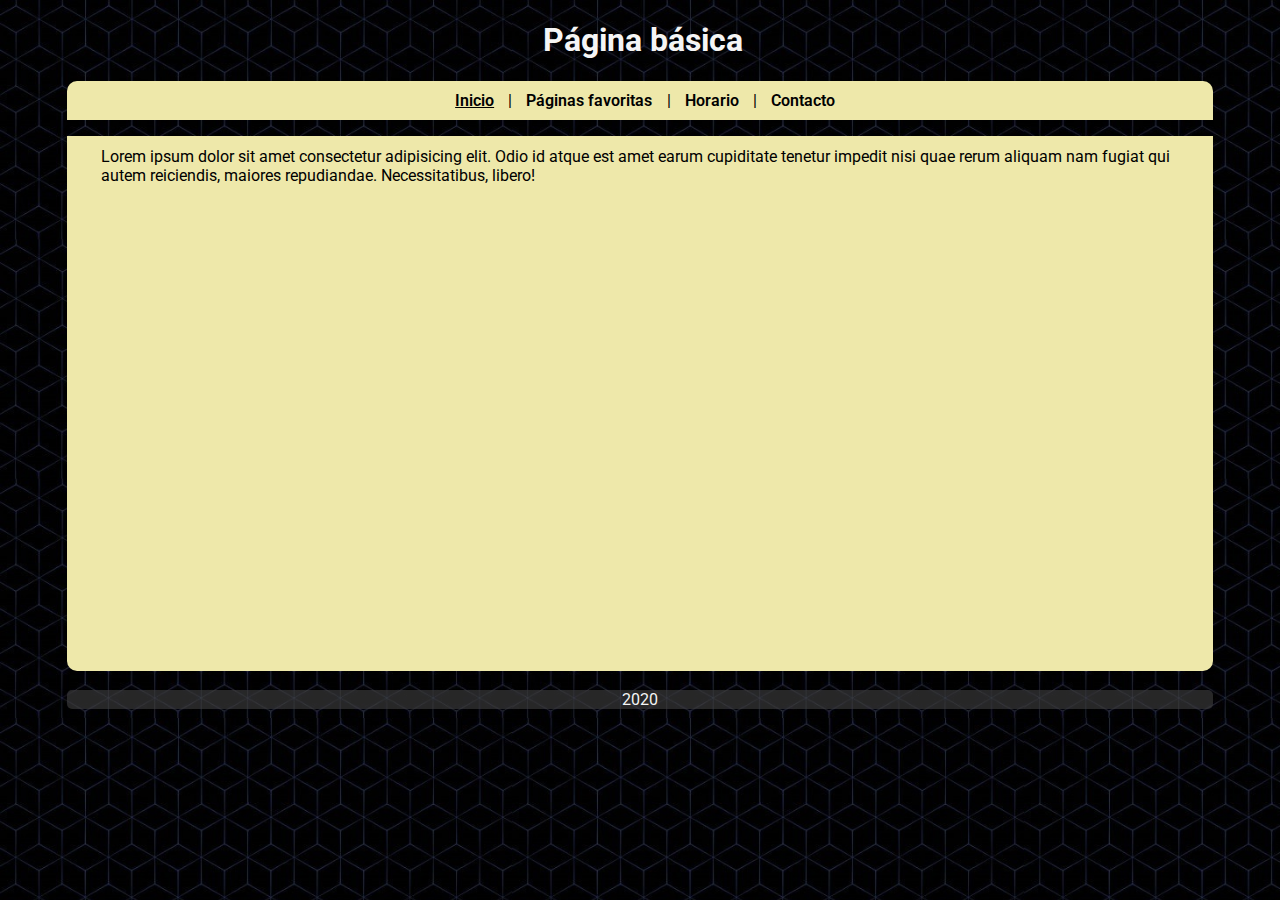
<file: index.html>
<!DOCTYPE html>
<html lang="en">
<head>
    <meta charset="UTF-8">
    <meta name="viewport" content="width=device-width, initial-scale=1.0">
    <link href="https://fonts.googleapis.com/css2?family=Roboto&display=swap" rel="stylesheet">
    <link rel="stylesheet" href="styles.css">
    <title>Pagina Principal</title>
</head>
<body>
     <!-- Cabecera -->
    <header>
        <a href="index.html"  id="titulo"><h1>Página básica</h1></a>
    </header>
    <!--Navegación-->
    <div class="barra-navegacion">
        <ul>
            <li><a href="index.html" style="text-decoration: underline;">Inicio</a></li>
            <li><a href="paginasfavoritas.html">Páginas favoritas</a></li>
            <li><a href="horario.html">Horario</a></li>
            <li><a href="contacto.html">Contacto</a></li>
        </ul>
    </div>
    <!--Contenido-->
    <div class="principal">
        <p>Lorem ipsum dolor sit amet consectetur adipisicing elit. Odio id atque est amet earum cupiditate tenetur impedit nisi quae rerum aliquam nam fugiat qui autem reiciendis, maiores repudiandae. Necessitatibus, libero!</p>
    </div>

    <br>
    <!--Pie de página-->
    <div class="pie">
        <p>2020</p>
    </div>

</body>
</html>
</file>
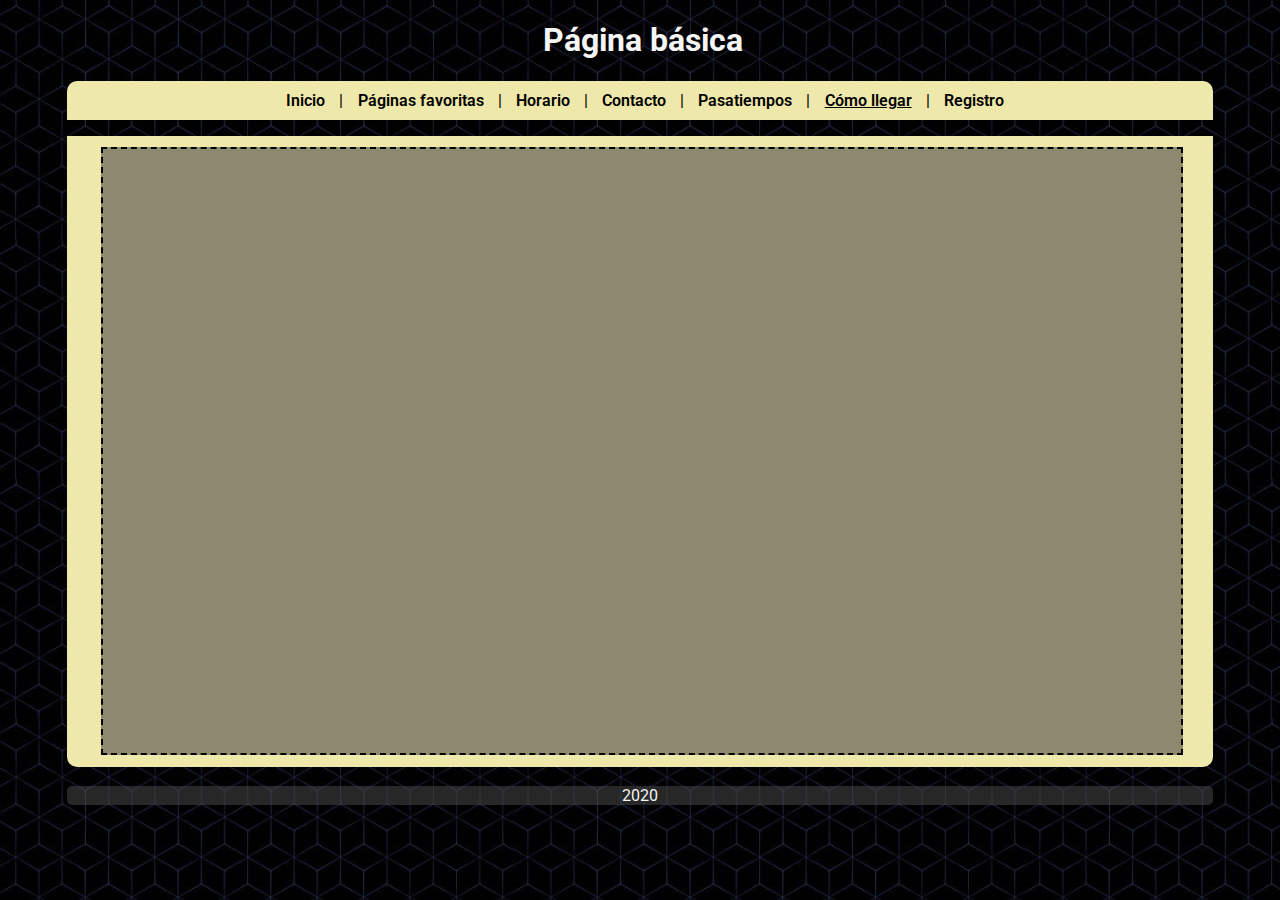
<file: comoLlegar.html>
<!DOCTYPE html>
<html lang="en">
<head>
    <meta charset="UTF-8">
    <meta name="viewport" content="width=device-width, initial-scale=1.0">
    <link href="https://fonts.googleapis.com/css2?family=Roboto&display=swap" rel="stylesheet">
    <link rel="stylesheet" href="styles.css">
    <title>Pagina Principal</title>
</head>
<body>
     <!-- Cabecera -->
    <header>
        <a href="index.html"  id="titulo"><h1>Página básica</h1></a>
    </header>
    <!--Navegación-->
    <div class="barra-navegacion">
        <ul>
            <li><a href="index.html">Inicio</a></li>
            <li><a href="paginasfavoritas.html">Páginas favoritas</a></li>
            <li><a href="horario.html">Horario</a></li>
            <li><a href="contacto.html">Contacto</a></li>
            <li><a href="pasatiempos.html">Pasatiempos</a></li>
            <li><a href="comoLlegar.html" style="text-decoration: underline;">Cómo llegar</a></li>
            <li><a href="registro.html">Registro</a></li>
        </ul>
    </div>
    <!--Contenido-->
    <div class="principal" style="height: auto !important; ">
        <div style="width: 100%" class="mapa">
            <iframe width="100%" height="600" frameborder="0" scrolling="no" marginheight="0" marginwidth="0" src="https://maps.google.com/maps?width=100%25&amp;height=600&amp;hl=es&amp;q=Les%20Rambles,%201%20Barcelona,%20Spain+(Mi%20nombre%20de%20egocios)&amp;t=&amp;z=14&amp;ie=UTF8&amp;iwloc=B&amp;output=embed"></iframe>
        </div>
    </div>

    <br>
    <!--Pie de página-->
    <div class="pie">
        <p>2020</p>
    </div>

</body>
</html>
</file>
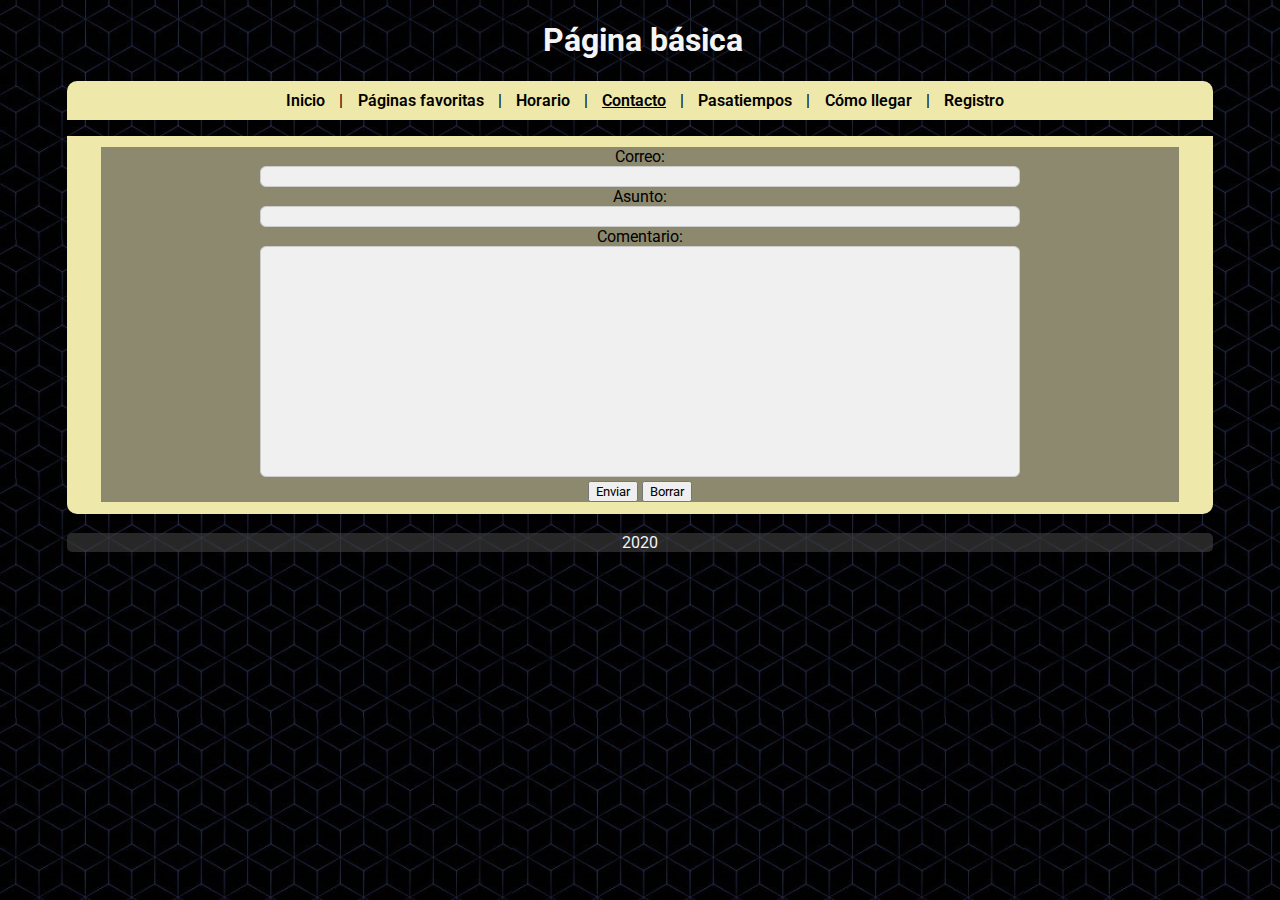
<file: contacto.html>
<!DOCTYPE html>
<html lang="en">
<head>
    <meta charset="UTF-8">
    <meta name="viewport" content="width=device-width, initial-scale=1.0">
    <link href="https://fonts.googleapis.com/css2?family=Roboto&display=swap" rel="stylesheet">
    <link rel="stylesheet" href="styles.css">
    <title>Contacto</title>
</head>
<body>
     <!-- Cabecera -->
    <header>
        <a href="index.html"  id="titulo"><h1>Página básica</h1></a>
    </header>
    <!--Navegación-->
    <div class="barra-navegacion">
        <ul>
            <li><a href="index.html">Inicio</a></li>
            <li><a href="paginasfavoritas.html">Páginas favoritas</a></li>
            <li><a href="horario.html">Horario</a></li>
            <li><a href="contacto.html" style="text-decoration: underline;">Contacto</a></li>
            <li><a href="pasatiempos.html">Pasatiempos</a></li>
            <li><a href="comoLlegar.html">Cómo llegar</a></li>
            <li><a href="registro.html">Registro</a></li>
        </ul>
    </div>
    <!--Contenido-->
    <div class="principal" style="height: auto !important; ">
        <div class="formulario">
        <form method="get">
            Correo:<br>
            <input type="text" name="mail" size="40"><br>
            Asunto:<br>
            <input type="text" name="text" size="40"><br>
            Comentario:<br>
            <textarea name="comments" style="resize:none" cols="40" rows="15"></textarea><br>
            <input type="submit" value="Enviar">
            <input type="reset" value="Borrar">
        </form>
        </div>
    </div>
                
 

    <br>
    <!--Pie de página-->
    <div class="pie">
        <p>2020</p>
    </div>

</body>
</html>
</file>
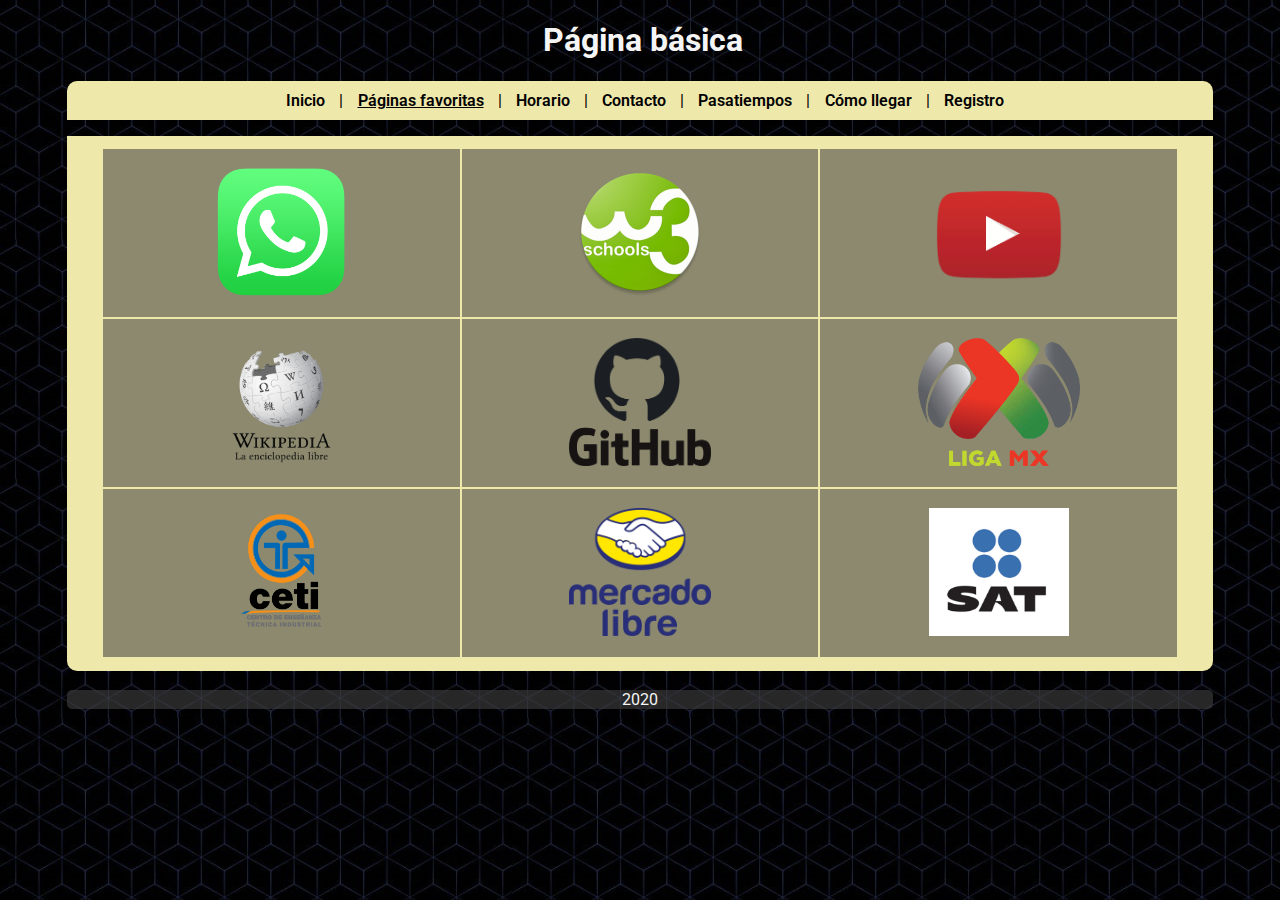
<file: paginasfavoritas.html>
<!DOCTYPE html>
<html lang="en">
<head>
    <meta charset="UTF-8">
    <meta name="viewport" content="width=device-width, initial-scale=1.0">
    <link href="https://fonts.googleapis.com/css2?family=Roboto&display=swap" rel="stylesheet">
    <link rel="stylesheet" href="styles.css">
    <title>Paginas Favoritas</title>
</head>
<body>
     <!-- Cabecera -->
    <header>
        <a href="index.html"  id="titulo"><h1>Página básica</h1></a>
    </header>
    <!--Navegación-->
    <div class="barra-navegacion">
        <ul>
            <li><a href="index.html">Inicio</a></li>
            <li><a href="paginasfavoritas.html" style="text-decoration: underline;">Páginas favoritas</a></li>
            <li><a href="horario.html">Horario</a></li>
            <li><a href="contacto.html">Contacto</a></li>
            <li><a href="pasatiempos.html">Pasatiempos</a></li>
            <li><a href="comoLlegar.html">Cómo llegar</a></li>
            <li><a href="registro.html">Registro</a></li>
        </ul>
    </div>
    <!--Contenido-->
    <div class="principal">
        <table class="paginasfav">
            <tr>
                <td><a href="https://web.whatsapp.com/"><img src="images/whatsapp.png" style="height: 10vw;" style="width: 10vw;"></a></td>
                <td><a href="https://www.w3schools.com/"><img src="images/w3.png" style="height: 10vw;" style="width: 10vw;"></a></td>
                <td><a href="https://www.youtube.com/"><img src="images/youtube.png" style="height: 10vw;" style="width: 10vw;"></a></td>
            </tr>
            <tr>
                <td><a href="https://www.wikipedia.org/"><img src="images/wikipedia.png" style="height: 10vw;" style="width: 10vw;"></a></td>
                <td><a href="https://github.com/"><img src="images/github.png" style="height: 10vw;" style="width: 10vw;"></a></td>
                <td><a href="https://ligamx.net/"><img src="images/ligamx.png" style="height: 10vw;" style="width: 10vw;"></a></td>
            </tr>
            <tr>
                <td><a href="https://www.ceti.mx/cetinew/index.php"><img src="images/ceti.png" style="height: 10vw;" style="width: 10vw;"></a></td>
                <td><a href="https://www.mercadolibre.com.mx/"><img src="images/mercado.png" style="height: 10vw;" style="width: 10vw;"></a></td>
                <td><a href="https://www.sat.gob.mx/home"><img src="images/sat.png" style="height: 10vw;" style="width: 10vw;"></a></td>
            </tr>
        </table>
    </div>

    <br>
    <!--Pie de página-->
    <div class="pie">
        <p>2020</p>
    </div>

</body>
</html>
</file>
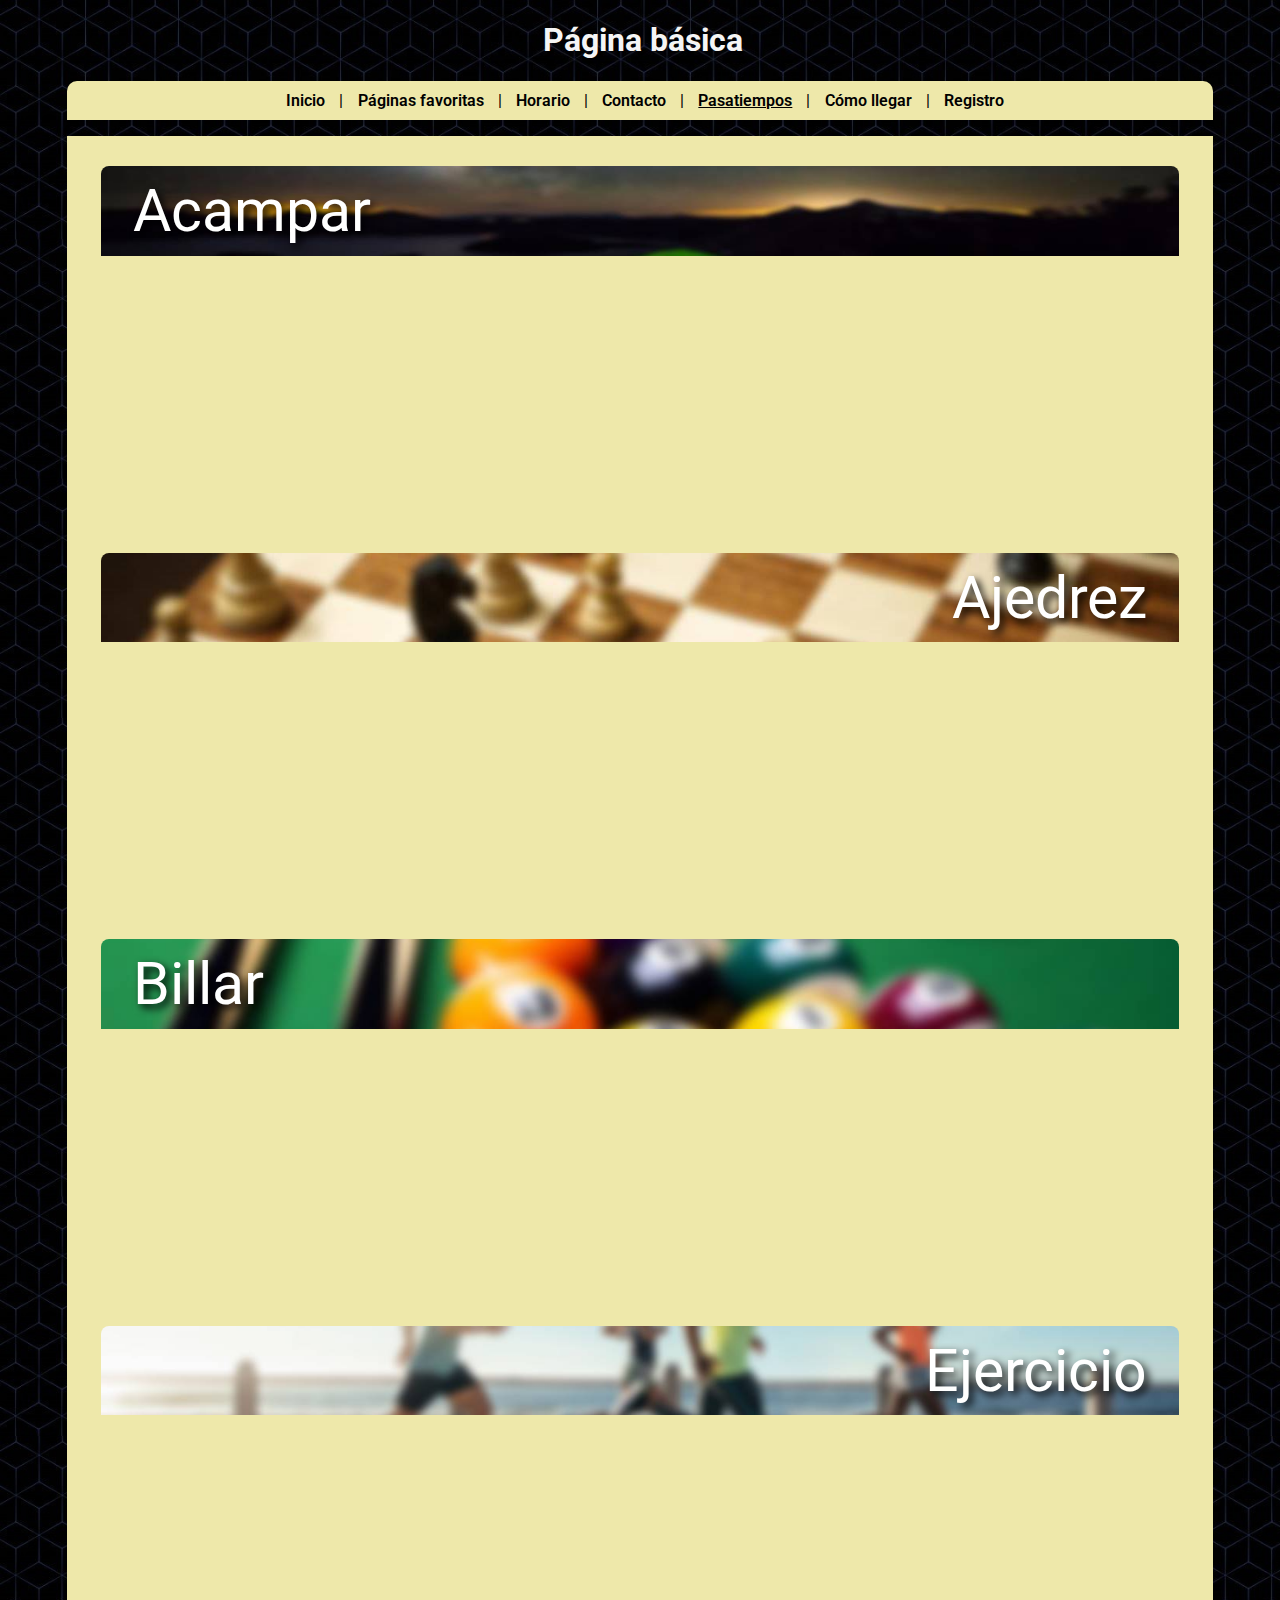
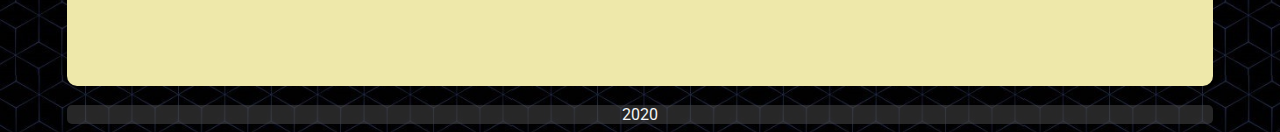
<file: pasatiempos.html>
<!DOCTYPE html>
<html lang="en">
<head>
    <meta charset="UTF-8">
    <meta name="viewport" content="width=device-width, initial-scale=1.0">
    <link href="https://fonts.googleapis.com/css2?family=Roboto&display=swap" rel="stylesheet">
    <link rel="stylesheet" href="styles.css">
    <title>Pagina Principal</title>
</head>
<body>
     <!-- Cabecera -->
    <header>
        <a href="index.html"  id="titulo"><h1>Página básica</h1></a>
    </header>
    <!--Navegación-->
    <div class="barra-navegacion">
        <ul>
            <li><a href="index.html">Inicio</a></li>
            <li><a href="paginasfavoritas.html">Páginas favoritas</a></li>
            <li><a href="horario.html">Horario</a></li>
            <li><a href="contacto.html">Contacto</a></li>
            <li><a href="pasatiempos.html" style="text-decoration: underline;">Pasatiempos</a></li>
            <li><a href="comoLlegar.html">Cómo llegar</a></li>
            <li><a href="registro.html">Registro</a></li>
        </ul>
    </div>
    <!--Contenido-->
    <div class="principal" style="height: auto !important; ">
        <br>
        <ul class="pasatiempos">
            <li style="background-image: url(images/background-firecamp.jpg);text-align: left;">Acampar </li>
            <iframe width="100%" height="255" src="https://www.youtube.com/embed/CYp4YoQ2GtM" frameborder="0" allow="accelerometer; autoplay; encrypted-media; gyroscope; picture-in-picture" allowfullscreen></iframe><br><br><br>
            <li style="background-image: url(images/background-chess.jpg);text-align: right;">Ajedrez</li>
            <iframe width="100%" height="255" src="https://www.youtube.com/embed/tzBVkZu0T2c" frameborder="0" allow="accelerometer; autoplay; encrypted-media; gyroscope; picture-in-picture" allowfullscreen></iframe><br><br><br>
            <li style="background-image: url(images/background-billar.jpg);"text-align: left;">Billar</li>
            <iframe width="100%" height="255" src="https://www.youtube.com/embed/agRwuVaF1hU" frameborder="0" allow="accelerometer; autoplay; encrypted-media; gyroscope; picture-in-picture" allowfullscreen></iframe><br><br><br>
            <li style="background-image: url(images/background-run.jpg);text-align: right;">Ejercicio</li>
            <iframe width="100%" height="255" src="https://www.youtube.com/embed/8Q8rb1moGoM" frameborder="0" allow="accelerometer; autoplay; encrypted-media; gyroscope; picture-in-picture" allowfullscreen></iframe>
            <br>
        </ul>
    </div>

    <br>
    <!--Pie de página-->
    <div class="pie">
        <p>2020</p>
    </div>

</body>
</html>
</file>
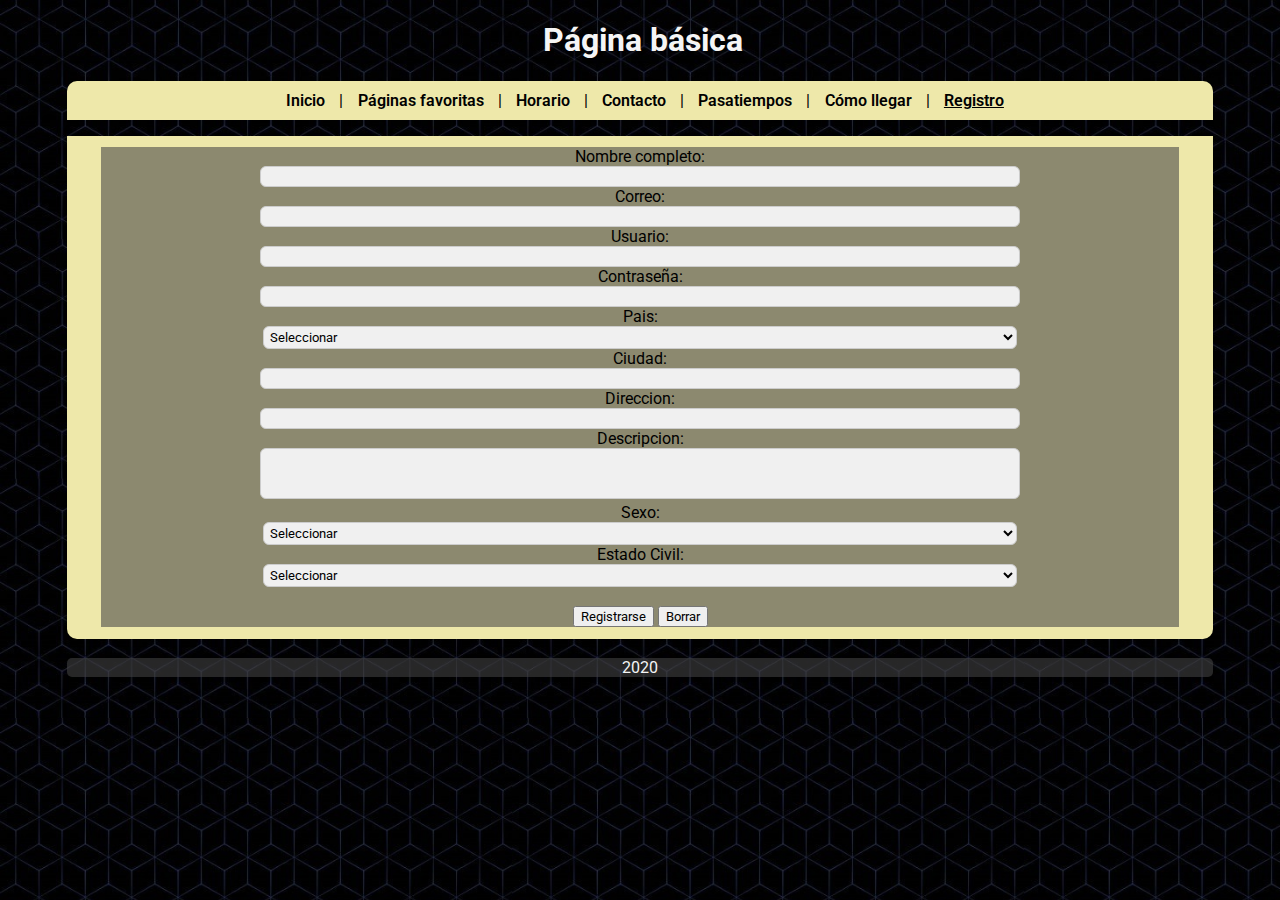
<file: registro.html>
<!DOCTYPE html>
<html lang="en">
<head>
    <meta charset="UTF-8">
    <meta name="viewport" content="width=device-width, initial-scale=1.0">
    <link href="https://fonts.googleapis.com/css2?family=Roboto&display=swap" rel="stylesheet">
    <link rel="stylesheet" href="styles.css">
    <title>Pagina Principal</title>
</head>
<body>
     <!-- Cabecera -->
    <header>
        <a href="index.html"  id="titulo"><h1>Página básica</h1></a>
    </header>
    <!--Navegación-->
    <div class="barra-navegacion">
        <ul>
            <li><a href="index.html">Inicio</a></li>
            <li><a href="paginasfavoritas.html">Páginas favoritas</a></li>
            <li><a href="horario.html">Horario</a></li>
            <li><a href="contacto.html">Contacto</a></li>
            <li><a href="pasatiempos.html">Pasatiempos</a></li>
            <li><a href="comoLlegar.html">Cómo llegar</a></li>
            <li><a href="registro.html" style="text-decoration: underline;">Registro</a></li>
        </ul>
    </div>
    <!--Contenido-->
    <div class="principal" style="height: auto; !important">
        <div class="formulario">
            <form method="get">
                Nombre completo:<br>
                <input type="text" name="nombre" size="40"><br>
                Correo:<br>
                <input type="text" name="correo" size="40"><br>
                Usuario:<br>
                <input type="text" name="usuario" size="40"><br>
                Contraseña:<br>
                <input type="password" name="pass" size="40"><br>
                Pais:<br>
                <select name="pais">
                    <option value="" disabled selected>Seleccionar</option>
                    <option value="AF" >Afganistán</option>
                    <option value="AL" >Albania</option>
                    <option value="DZ" >Argelia</option>
                    <option value="AS" >Samoa Americana</option>
                    <option value="AD" >Andorra</option>
                    <option value="AO" >Angola</option>
                    <option value="AI" >Anguilla</option>
                    <option value="AQ" >Antártida</option>
                    <option value="AG" >Antigua y Barbuda</option>
                    <option value="AR" >Argentina</option>
                    <option value="AM" >Armenia</option>
                    <option value="AW" >Aruba</option>
                    <option value="AU" >Australia</option>
                    <option value="AT" >Austria</option>
                    <option value="AZ" >Azerbaiyán</option>
                    <option value="BS" >Bahamas</option>
                    <option value="BH" >Bahrein</option>
                    <option value="BD" >Bangladesh</option>
                    <option value="BB" >Barbados</option>
                    <option value="BY" >Bielorrusia</option>
                    <option value="BE" >Bélgica</option>
                    <option value="BZ" >Belice</option>
                    <option value="BJ" >Benin</option>
                    <option value="BM" >Bermudas</option>
                    <option value="BT" >Bután</option>
                    <option value="BO" >Bolivia</option>
                    <option value="BA" >Bosnia y Herzegovina</option>
                    <option value="BW" >Botswana</option>
                    <option value="BV" >Isla Bouvet</option>
                    <option value="BR" >Brasil</option>
                    <option value="IO" >Territorios británicos del océano Índico</option>
                    <option value="BN" >Brunei</option>
                    <option value="BG" >Bulgaria</option>
                    <option value="BF" >Burkina Faso</option>
                    <option value="BI" >Burundi</option>
                    <option value="KH" >Camboya</option>
                    <option value="CM" >Camerún</option>
                    <option value="CA" >Canadá</option>
                    <option value="CV" >Cabo Verde</option>
                    <option value="KY" >Islas Caimán</option>
                    <option value="CF" >República Centroafricana</option>
                    <option value="TD" >Chad</option>
                    <option value="CL" >Chile</option>
                    <option value="CN" >China</option>
                    <option value="CX" >Isla de Christmas</option>
                    <option value="CC" >Islas de Cocos o Keeling</option>
                    <option value="CO" >Colombia</option>
                    <option value="KM" >Comores</option>
                    <option value="CG" >Congo</option>
                    <option value="CD" >Congo, República Democrática del</option>
                    <option value="CK" >Islas Cook</option>
                    <option value="CR" >Costa Rica</option>
                    <option value="CI" >Costa de Marfíl</option>
                    <option value="HR" >Croacia (Hrvatska)</option>
                    <option value="CU" >Cuba</option>
                    <option value="CY" >Chipre</option>
                    <option value="CZ" >República Checa</option>
                    <option value="DK" >Dinamarca</option>
                    <option value="DJ" >Djibouti</option>
                    <option value="DM" >Dominica</option>
                    <option value="DO" >República Dominicana</option>
                    <option value="TP" >Timor Oriental</option>
                    <option value="EC" >Ecuador</option>
                    <option value="EG" >Egipto</option>
                    <option value="SV" >El Salvador</option>
                    <option value="GQ" >Guinea Ecuatorial</option>
                    <option value="ER" >Eritrea</option>
                    <option value="EE" >Estonia</option>
                    <option value="ET" >Etiopía</option>
                    <option value="FK" >Islas Malvinas</option>
                    <option value="FO" >Islas Faroe</option>
                    <option value="FJ" >Fiji</option>
                    <option value="FI" >Finlandia</option>
                    <option value="FR" >Francia</option>
                    <option value="GF" >Guayana Francesa</option>
                    <option value="PF" >Polinesia Francesa</option>
                    <option value="TF" >Territorios franceses del Sur</option>
                    <option value="GA" >Gabón</option>
                    <option value="GM" >Gambia</option>
                    <option value="GE" >Georgia</option>
                    <option value="DE" >Alemania</option>
                    <option value="GH" >Ghana</option>
                    <option value="GI" >Gibraltar</option>
                    <option value="GR" >Grecia</option>
                    <option value="GL" >Groenlandia</option>
                    <option value="GD" >Granada</option>
                    <option value="GP" >Guadalupe</option>
                    <option value="GU" >Guam</option>
                    <option value="GT" >Guatemala</option>
                    <option value="GN" >Guinea</option>
                    <option value="GW" >Guinea-Bissau</option>
                    <option value="GY" >Guayana</option>
                    <option value="HT" >Haití</option>
                    <option value="HM" >Islas Heard y McDonald</option>
                    <option value="HN" >Honduras</option>
                    <option value="HK" >Hong Kong</option>
                    <option value="HU" >Hungría</option>
                    <option value="IS" >Islandia</option>
                    <option value="IN" >India</option>
                    <option value="ID" >Indonesia</option>
                    <option value="IR" >Irán</option>
                    <option value="IQ" >Irak</option>
                    <option value="IE" >Irlanda</option>
                    <option value="IL" >Israel</option>
                    <option value="IT" >Italia</option>
                    <option value="JM" >Jamaica</option>
                    <option value="JP" >Japón</option>
                    <option value="JO" >Jordania</option>
                    <option value="KZ" >Kazajistán</option>
                    <option value="KE" >Kenia</option>
                    <option value="KI" >Kiribati</option>
                    <option value="KR" >Corea</option>
                    <option value="KP" >Corea del Norte</option>
                    <option value="KW" >Kuwait</option>
                    <option value="KG" >Kirguizistán</option>
                    <option value="LA" >Laos</option>
                    <option value="LV" >Letonia</option>
                    <option value="LB" >Líbano</option>
                    <option value="LS" >Lesotho</option>
                    <option value="LR" >Liberia</option>
                    <option value="LY" >Libia</option>
                    <option value="LI" >Liechtenstein</option>
                    <option value="LT" >Lituania</option>
                    <option value="LU" >Luxemburgo</option>
                    <option value="MO" >Macao</option>
                    <option value="MG" >Madagascar</option>
                    <option value="MW" >Malawi</option>
                    <option value="MY" >Malasia</option>
                    <option value="MV" >Maldivas</option>
                    <option value="ML" >Malí</option>
                    <option value="MT" >Malta</option>
                    <option value="MH" >Islas Marshall</option>
                    <option value="MQ" >Martinica</option>
                    <option value="MR" >Mauritania</option>
                    <option value="MU" >Mauricio</option>
                    <option value="YT" >Mayotte</option>
                    <option value="MX" >México</option>
                    <option value="FM" >Micronesia</option>
                    <option value="MD" >Moldavia</option>
                    <option value="MC" >Mónaco</option>
                    <option value="MN" >Mongolia</option>
                    <option value="MS" >Montserrat</option>
                    <option value="MA" >Marruecos</option>
                    <option value="MZ" >Mozambique</option>
                    <option value="MM" >Birmania</option>
                    <option value="NA" >Namibia</option>
                    <option value="NR" >Nauru</option>
                    <option value="NP" >Nepal</option>
                    <option value="AN" >Antillas Holandesas</option>
                    <option value="NL" >Países Bajos</option>
                    <option value="NC" >Nueva Caledonia</option>
                    <option value="NZ" >Nueva Zelanda</option>
                    <option value="NI" >Nicaragua</option>
                    <option value="NE" >Níger</option>
                    <option value="NG" >Nigeria</option>
                    <option value="NU" >Niue</option>
                    <option value="NF" >Norfolk</option>
                    <option value="MP" >Islas Marianas del Norte</option>
                    <option value="NO" >Noruega</option>
                    <option value="OM" >Omán</option>
                    <option value="PK" >Paquistán</option>
                    <option value="PW" >Islas Palau</option>
                    <option value="PA" >Panamá</option>
                    <option value="PG" >Papúa Nueva Guinea</option>
                    <option value="PY" >Paraguay</option>
                    <option value="PE" >Perú</option>
                    <option value="PH" >Filipinas</option>
                    <option value="PN" >Pitcairn</option>
                    <option value="PL" >Polonia</option>
                    <option value="PT" >Portugal</option>
                    <option value="PR" >Puerto Rico</option>
                    <option value="QA" >Qatar</option>
                    <option value="RE" >Reunión</option>
                    <option value="RO" >Rumania</option>
                    <option value="RU" >Rusia</option>
                    <option value="RW" >Ruanda</option>
                    <option value="SH" >Santa Helena</option>
                    <option value="KN" >Saint Kitts y Nevis</option>
                    <option value="LC" >Santa Lucía</option>
                    <option value="PM" >St. Pierre y Miquelon</option>
                    <option value="VC" >San Vicente y Granadinas</option>
                    <option value="WS" >Samoa</option>
                    <option value="SM" >San Marino</option>
                    <option value="ST" >Santo Tomé y Príncipe</option>
                    <option value="SA" >Arabia Saudí</option>
                    <option value="SN" >Senegal</option>
                    <option value="SC" >Seychelles</option>
                    <option value="SL" >Sierra Leona</option>
                    <option value="SG" >Singapur</option>
                    <option value="SK" >República Eslovaca</option>
                    <option value="SI" >Eslovenia</option>
                    <option value="SB" >Islas Salomón</option>
                    <option value="SO" >Somalia</option>
                    <option value="ZA" >República de Sudáfrica</option>
                    <option value="ES" >España</option>
                    <option value="LK" >Sri Lanka</option>
                    <option value="SD" >Sudán</option>
                    <option value="SR" >Surinam</option>
                    <option value="SJ" >Islas Svalbard y Jan Mayen</option>
                    <option value="SZ" >Suazilandia</option>
                    <option value="SE" >Suecia</option>
                    <option value="CH" >Suiza</option>
                    <option value="SY" >Siria</option>
                    <option value="TW" >Taiwán</option>
                    <option value="TJ" >Tayikistán</option>
                    <option value="TZ" >Tanzania</option>
                    <option value="TH" >Tailandia</option>
                    <option value="TG" >Togo</option>
                    <option value="TK" >Islas Tokelau</option>
                    <option value="TO" >Tonga</option>
                    <option value="TT" >Trinidad y Tobago</option>
                    <option value="TN" >Túnez</option>
                    <option value="TR" >Turquía</option>
                    <option value="TM" >Turkmenistán</option>
                    <option value="TC" >Islas Turks y Caicos</option>
                    <option value="TV" >Tuvalu</option>
                    <option value="UG" >Uganda</option>
                    <option value="UA" >Ucrania</option>
                    <option value="AE" >Emiratos Árabes Unidos</option>
                    <option value="UK" >Reino Unido</option>
                    <option value="US" >Estados Unidos</option>
                    <option value="UM" >Islas menores de Estados Unidos</option>
                    <option value="UY" >Uruguay</option>
                    <option value="UZ" >Uzbekistán</option>
                    <option value="VU" >Vanuatu</option>
                    <option value="VA" >Ciudad del Vaticano (Santa Sede)</option>
                    <option value="VE" >Venezuela</option>
                    <option value="VN" >Vietnam</option>
                    <option value="VG" >Islas Vírgenes (Reino Unido)</option>
                    <option value="VI" >Islas Vírgenes (EE.UU.)</option>
                    <option value="WF" >Islas Wallis y Futuna</option>
                    <option value="YE" >Yemen</option>
                    <option value="YU" >Yugoslavia</option>
                    <option value="ZM" >Zambia</option>
                    <option value="ZW" >Zimbabue</option>
                </select><br>
                Ciudad:<br>
                <input type="text" name="ciudad" size="40"><br>
                Direccion:<br>
                <input type="text" name="direccion" size="40"><br>
                Descripcion:<br>
                <textarea name="comments" style="resize:none" cols="40" rows="3"></textarea><br>
                Sexo:<br>
                <select name="sexo">
                    <option value="" disabled selected>Seleccionar</option>
                    <option>Hombre</option>
                    <option>Mujer</option>
                </select><br>
                Estado Civil:<br>
                <select name="ecivil">
                    <option value="" disabled selected>Seleccionar</option>
                    <option>Soltero</option>
                    <option>Casado</option>
                </select><br><br>
                <input type="submit" value="Registrarse">
                <input type="reset" value="Borrar">
            </form>
        </div>
    </div>
    

    <br>
    <!--Pie de página-->
    <div class="pie">
        <p>2020</p>
    </div>

</body>
</html>
</file>
<file: styles.css>
*{
    font-family: -apple-system, BlinkMacSystemFont, 'Segoe UI', Roboto, Oxygen, Ubuntu, Cantarell, 'Open Sans', 'Helvetica Neue', sans-serif;
}

header{
    padding-left: 5px;
    /*width: fit-content;
    background-color: rgba(68, 68, 68, 0.575);*/
    border-radius: 10px;
}

#titulo{
    text-decoration: none;
    color: whitesmoke;
    text-align: center;
}

body{
    margin-left: 5.2%;
    margin-right: 5.2%;
    background-image: url("images/background.jpg");
    background-size: 40%;
    background-color: black;
    overflow-wrap: normal;
}

.barra-navegacion li + li:before{
    content: " | ";
    padding-right:  0.9%;
}

.barra-navegacion{
    border-radius: 10px 10px 0px 0px;
    background-color: palegoldenrod;
}


.barra-navegacion ul{
    padding: 10px;
    text-align: center;
}

.barra-navegacion li{
    display: inline;
    padding-left: 0.9%;
}

.barra-navegacion li a{
    text-decoration: none;
    color: black;
    font-weight: 600;
}

.principal{
    height: 40vw;
    background-color: palegoldenrod;
    padding: 1% 3%;
    border-radius: 0 0 10px 10px;

}

.pie{
    background-color: rgba(68, 68, 68, 0.575);
    border-radius: 5px;
    text-align: center;   
}

.pie p{
    color: whitesmoke;
}

p{
    margin: 0;
}

td{
    text-align: center;
    font-size: 0.8vw;
    font-weight: bold;
    height: 11.6%;
}

td a{
    text-decoration: none;
}

td a:visited{
    color: rgb(48, 0, 0);
}

.cabecera-horario td{
    border-radius: 5px 5px 0 0;
    padding: 3px;
    width: 17%;
    height: 5%;
    text-align: center;
    font-weight: bold;
    background-color:  rgba(41, 93, 170, 0.575);
}

.hora{
    background-color:  rgba(41, 93, 170, 0.575);
}

tr{
    background-color:rgba(68, 68, 68, 0.575); 
}
table{
    width: 100%;
    height: 100%;
    overflow-wrap: anywhere;

}

.paginasfav td{
    width: 30%;
}
 
.formulario{
    text-align: center;
    background-color:rgba(68, 68, 68, 0.575);
}

input[type=text], select, textarea, input[type=password] {
    width: 70%;
    padding: 2px;
    border-radius: 6px;
    border: 1px solid #ccc;
    background-color: rgb(240, 240, 240);

}

.pasatiempos li{    
    /*border: 2px solid palegoldenrod;*/
    font-size: 6.5vh;
    color: white;
    text-shadow:4px 4px 8px black;
    padding: 1% 3%;
    background-size: 100%;
    background-position: center;
    background-repeat: no-repeat;
    display: block;
    border-radius: 8px 8px 0 0;
}


.pasatiempos{
    height: 100%;
    padding: 0;
    margin: 0;
}

.mapa{
    border: 2px dashed black;
    background-color:rgba(68, 68, 68, 0.575);
}

.pasatiempos iframe{
    border-radius: 0 0 8px 8px;
}
</file>
